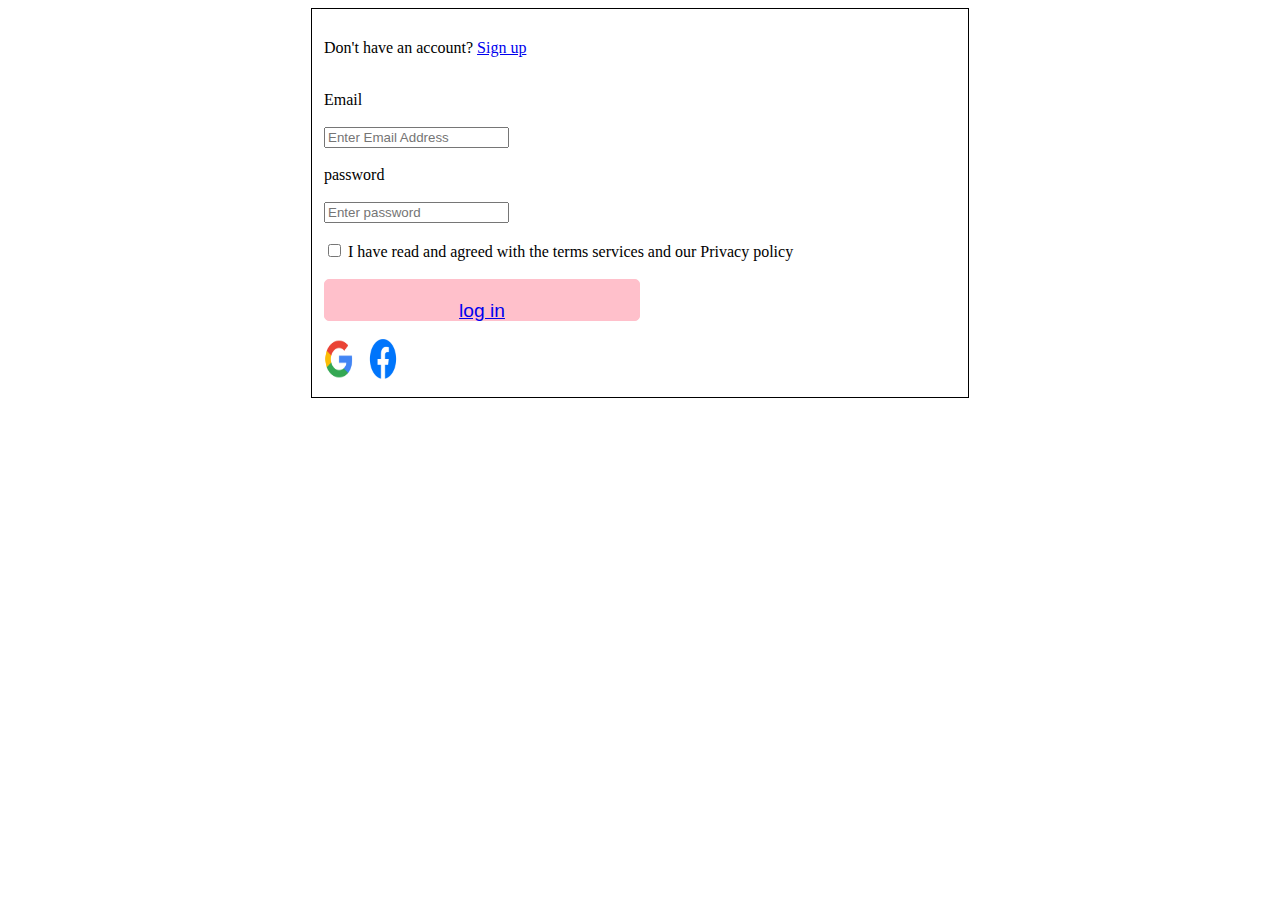
<file: index.html>
<!DOCTYPE html>
<html lang="en">
<head>
    <meta charset="UTF-8">
    <meta name="viewport" content="width=device-width, initial-scale=1.0">
    <title>Document</title>
    <link rel="stylesheet" href="style3.css">
</head>
<body>
    <div id="container">
        <p>Don't have an account? <a href="table.html">Sign up</a></p>
        <br>
        <label for="Email"> Email</label>
        <br>
        <br>
        <input name="Email" type="Email" placeholder="Enter Email Address">
        <br>
        <br>
        <label for="password"> password</label>
        <br>
        <br>
        <input password type="password" placeholder="Enter password">
        <br>
        <br>
        <input type="checkbox">
        <label>I have read and agreed with the terms services and our Privacy policy</label>
        <br>
        <br>
        <button><a href="table.html">log in</a></button>
        <br>
        <br>
        <img src="google.png" width="30px" height="40px">
        <img src="Facebook.png" width="50px" height="40px">
    </div>
    
</body>
</html>
</file>
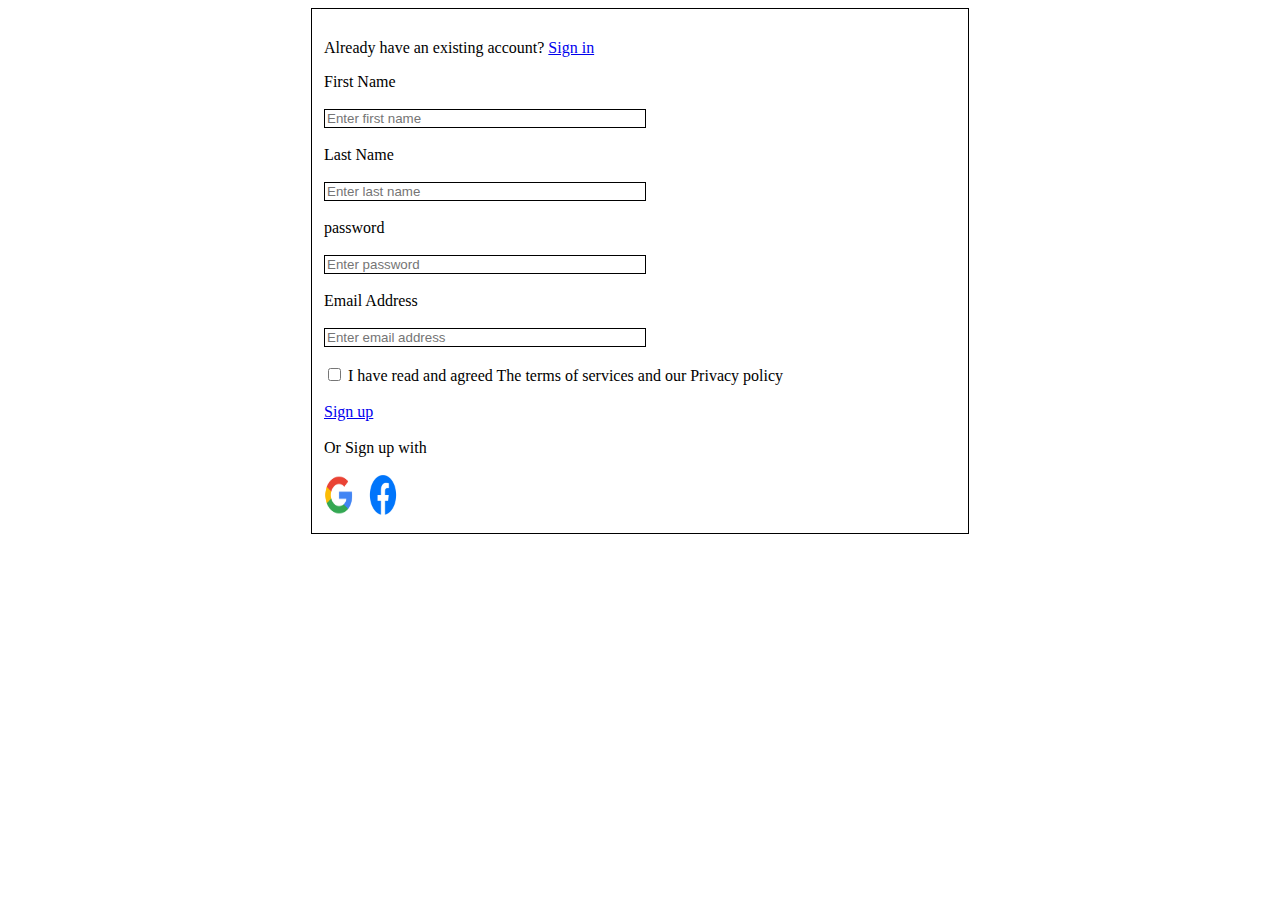
<file: form.html>
<!DOCTYPE html>
<html lang="en">
<head>
    <meta charset="UTF-8">
    <meta name="viewport" content="width=device-width, initial-scale=1.0">
    <title>Document</title>
    <link rel="stylesheet" href="style3.css">
</head>
<body>
    <div id="container">
         <p>Already have an existing account?  <a href="index.html">Sign in</a></p>
         
    <label for="Firstname">First Name</label>
    <br>
    <br>
    <input name="firstname" type="text" placeholder="Enter first name"required class="input"/>
    <br>
    <br>
    <label for= "lastname">Last Name</label>
    <br>
    <br>
    <input name="lastname" type="text" placeholder="Enter last name" class="input"/>
    <br>
    <br>
    <label for="password">password</label>
    <br>
    <br>
    <input name="password" type="text" placeholder="Enter password" class="input"/>
    <br>
    <br>
    <label for="email">Email Address</label>
    <br>
    <br>
    <input name="email" type="text" placeholder="Enter email address" class="input"/>
    <br>
    <br>
    <input type="checkbox"required >
    <label>I have read and agreed The terms of services and our Privacy policy </label>
    <br>
    <br>
    <label><a href="index.html">Sign up</a></label>
    <br>
    <br>
                                     Or Sign up with                                                                                                  

    <br>
    <br>
    <img src="google.png" width="30px" height="40px">
    <img src="Facebook.png" width="50px" height="40px">

    </div>
    
</body>
</html>
</file>
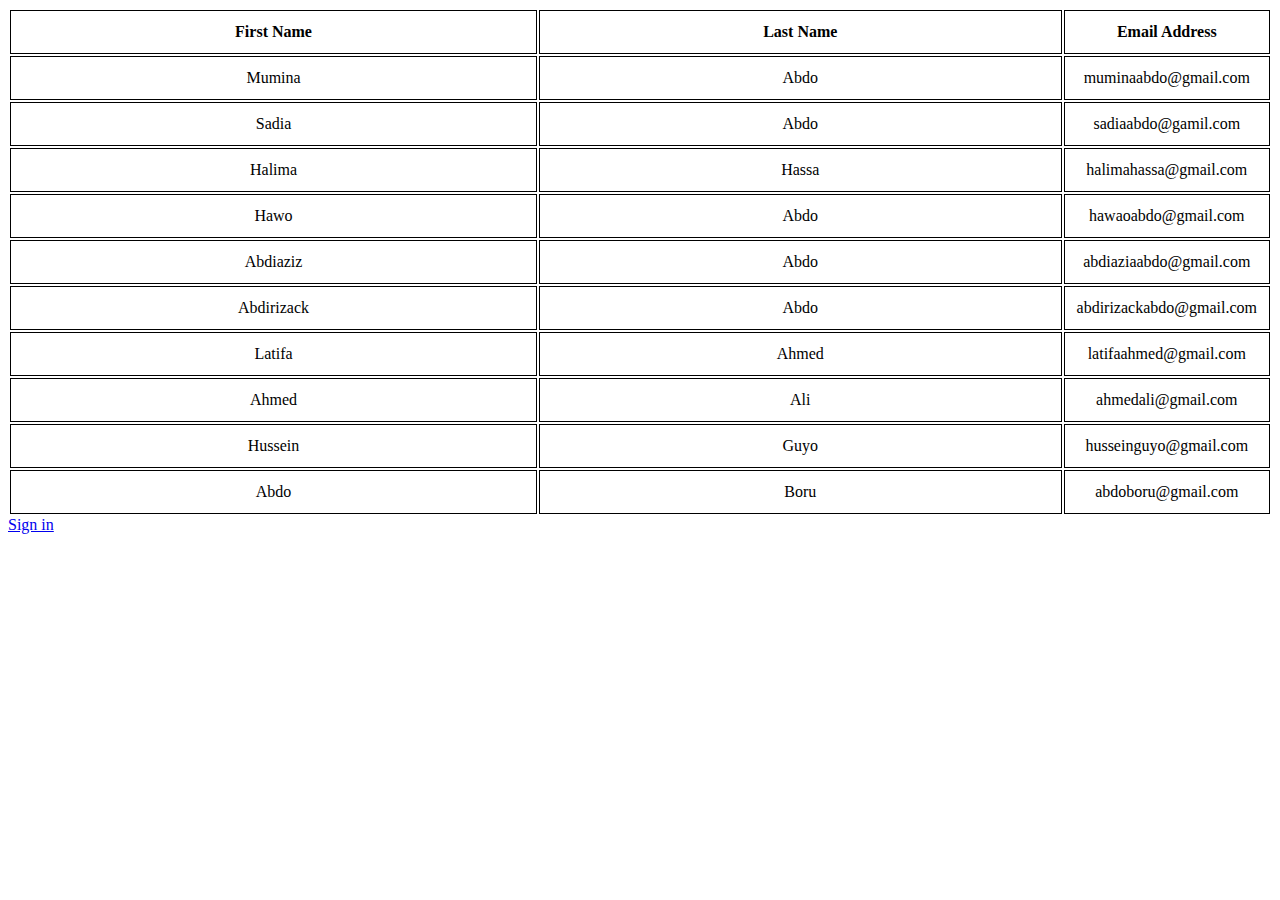
<file: table.html>
<!DOCTYPE html>
<html lang="en">
<head>
    <meta charset="UTF-8">
    <meta name="viewport" content="device-width", initial-scale=1.0 >
    <title>Document</title>
    <link rel="stylesheet" href="style3.css">
</head>
<body>
    <div id="container1">
        <table>
            <tr>
                <th>First Name</th>
                <th>Last Name</th>
                <th>Email Address</th>
            </tr>
            <tr>
                <td>Mumina</td>
                <td>Abdo</td>
                <td>muminaabdo@gmail.com</td>
            </tr>
            <tr>
                <td>Sadia</td>
                <td>Abdo</td>
                <td>sadiaabdo@gamil.com</td>
            </tr>
            <tr>
                <td>Halima</td>
                <td>Hassa</td>
                <td>halimahassa@gmail.com</td>
            </tr>
            <tr>
                <td>Hawo</td>
                <td>Abdo</td>
                <td>hawaoabdo@gmail.com</td>
            </tr>
            <tr>
                <td>Abdiaziz</td>
                <td>Abdo</td>
                <td>abdiaziaabdo@gmail.com</td>
            </tr>
            <tr>
                <td>Abdirizack</td>
                <td>Abdo</td>
                <td>abdirizackabdo@gmail.com</td>
            </tr>
            <tr>
                <td>Latifa</td>
                <td>Ahmed</td>
                <td>latifaahmed@gmail.com</td>
            </tr>
            <tr>
                <td>Ahmed</td>
                <td>Ali</td>
                <td>ahmedali@gmail.com</td>
            </tr>
            <tr>
                <td>Hussein</td>
                <td>Guyo</td>
                <td>husseinguyo@gmail.com</td>
            </tr>
            <tr>
                <td>Abdo</td>
                <td>Boru</td>
                <td>abdoboru@gmail.com</td>
            </tr>
        </table>
        <a href="form.html">Sign in</a>
    
    </div>
    
</body>
</html>
</file>
<file: style3.css>
#container{
    border: solid 1px;
    margin: auto;
    width: 50%;
    padding: 14px 12px;


}
 .input{
    border: solid 1px;
    width: 50%;


 }

 button{
    border-radius: 5px;
    background: pink;
    display: inline-block;
    border: solid 1px;
    padding: 20px;
    width: 50%;
    text-align: center;
    font-size: larger;
    height: 3px;
    color:pink

 }
 

 table th, td {
    width: 50%;
    height: 4px;
    border: 1px solid;
    margin: auto;
    text-align: center;
    padding: 12px;
  }
</file>
